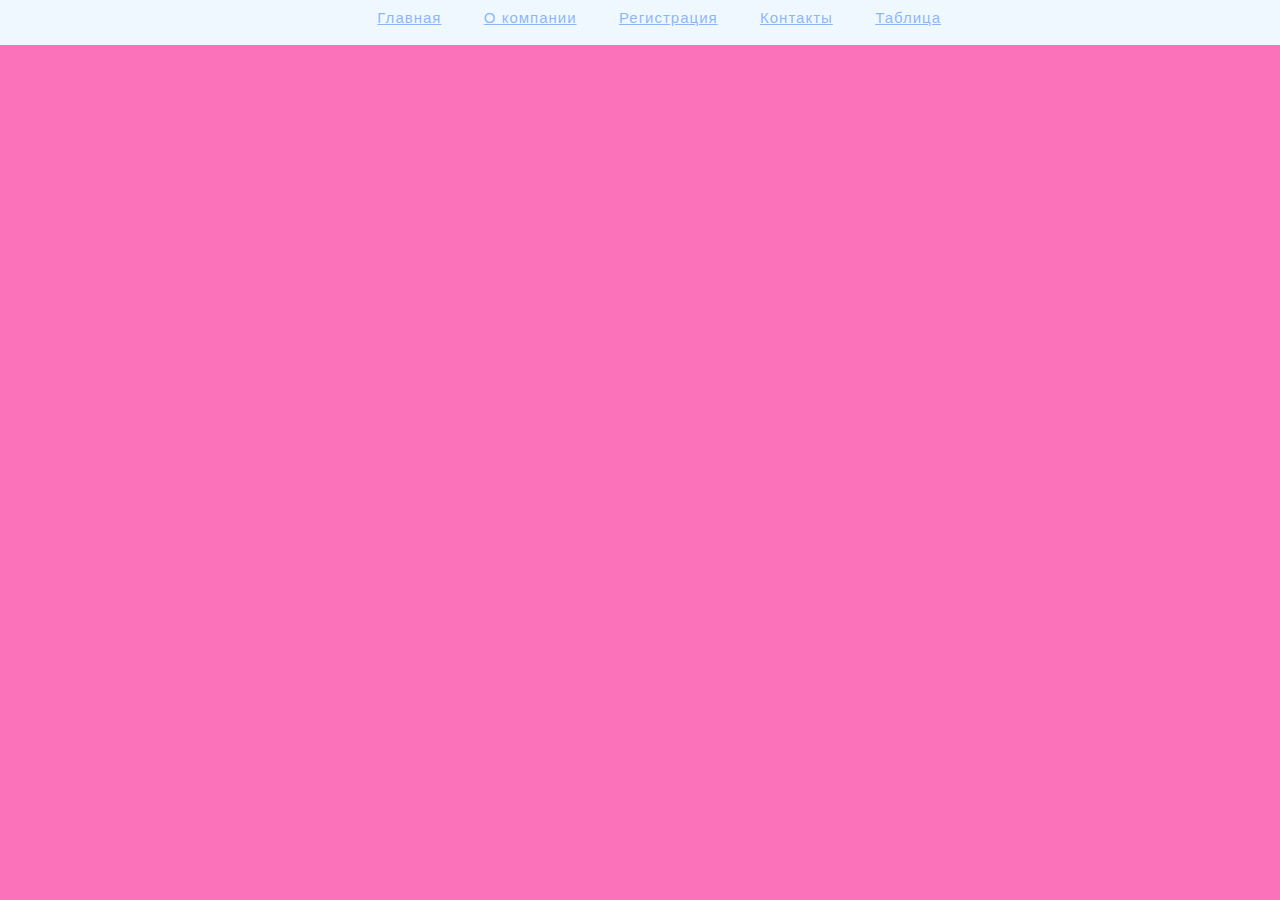
<file: untitled/MyHomework/about.html>
<!doctype html>
<html lang="en">
<head>
    <meta charset="UTF-8">
    <meta name="viewport"
          content="width=device-width, user-scalable=no, initial-scale=1.0, maximum-scale=1.0, minimum-scale=1.0">
    <meta http-equiv="X-UA-Compatible" content="ie=edge">
    <title>Document</title>
    <link rel="stylesheet" href="css/about.css">
</head>
<body>
<div class="nav">
    <ul>
        <li><a href="index.html">Главная</a></li>
        <li><a href="about.html">О компании</a></li>
        <li><a href="registration.html">Регистрация</a></li>
        <li><a href="contact.html">Контакты</a></li>
        <li><a href="table.html">Таблица</a></li>
    </ul>
</div>

</body>
</html>
</file>
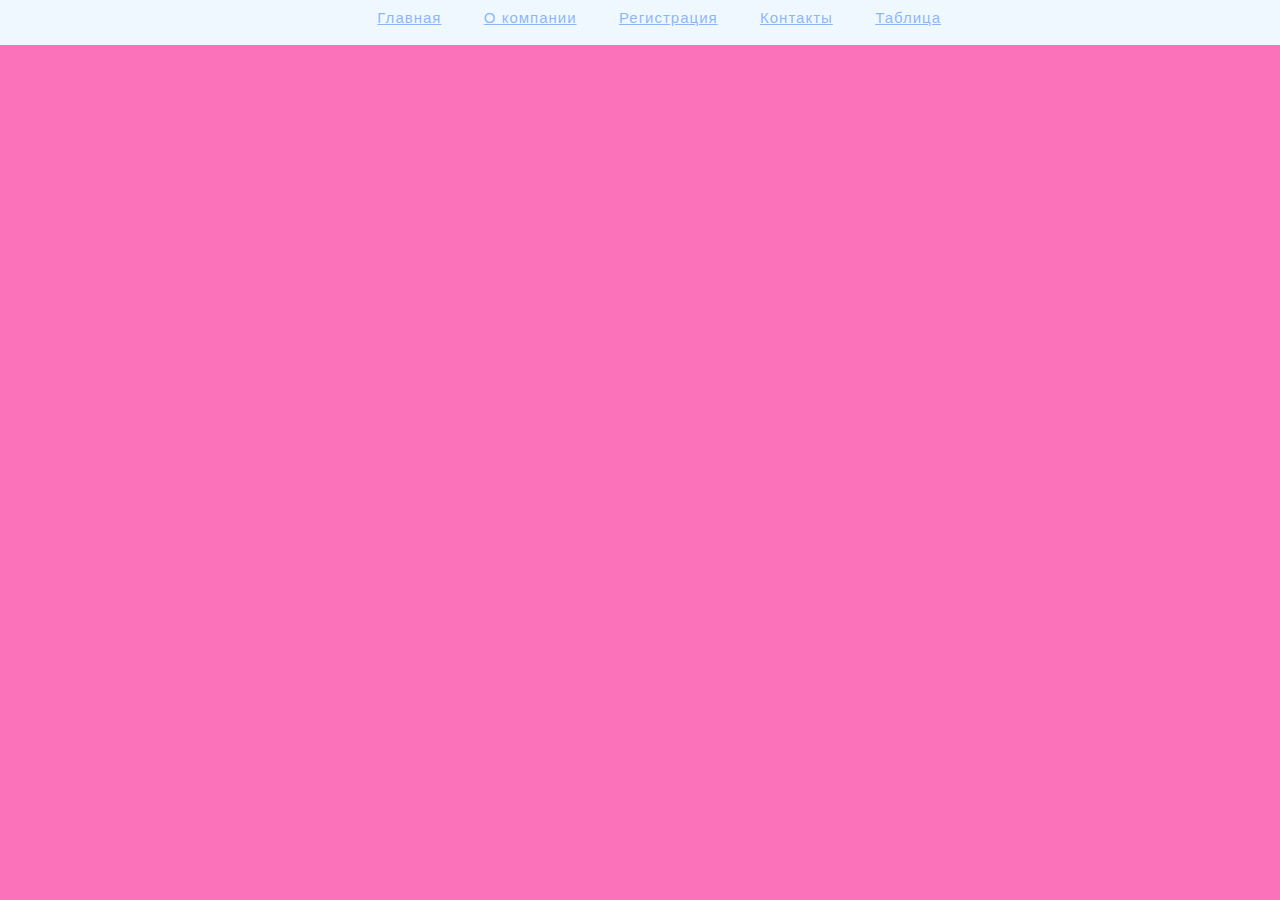
<file: untitled/MyHomework/contact.html>
<!doctype html>
<html lang="en">
<head>
    <meta charset="UTF-8">
    <meta name="viewport"
          content="width=device-width, user-scalable=no, initial-scale=1.0, maximum-scale=1.0, minimum-scale=1.0">
    <meta http-equiv="X-UA-Compatible" content="ie=edge">
    <title>Document</title>
    <link rel="stylesheet" href="css/contact.css">
</head>
<body>
<div class="nav">
    <ul>
        <li><a href="index.html">Главная</a></li>
        <li><a href="about.html">О компании</a></li>
        <li><a href="registration.html">Регистрация</a></li>
        <li><a href="contact.html">Контакты</a></li>
        <li><a href="table.html">Таблица</a></li>
    </ul>
</div>

</body>
</html>
</file>
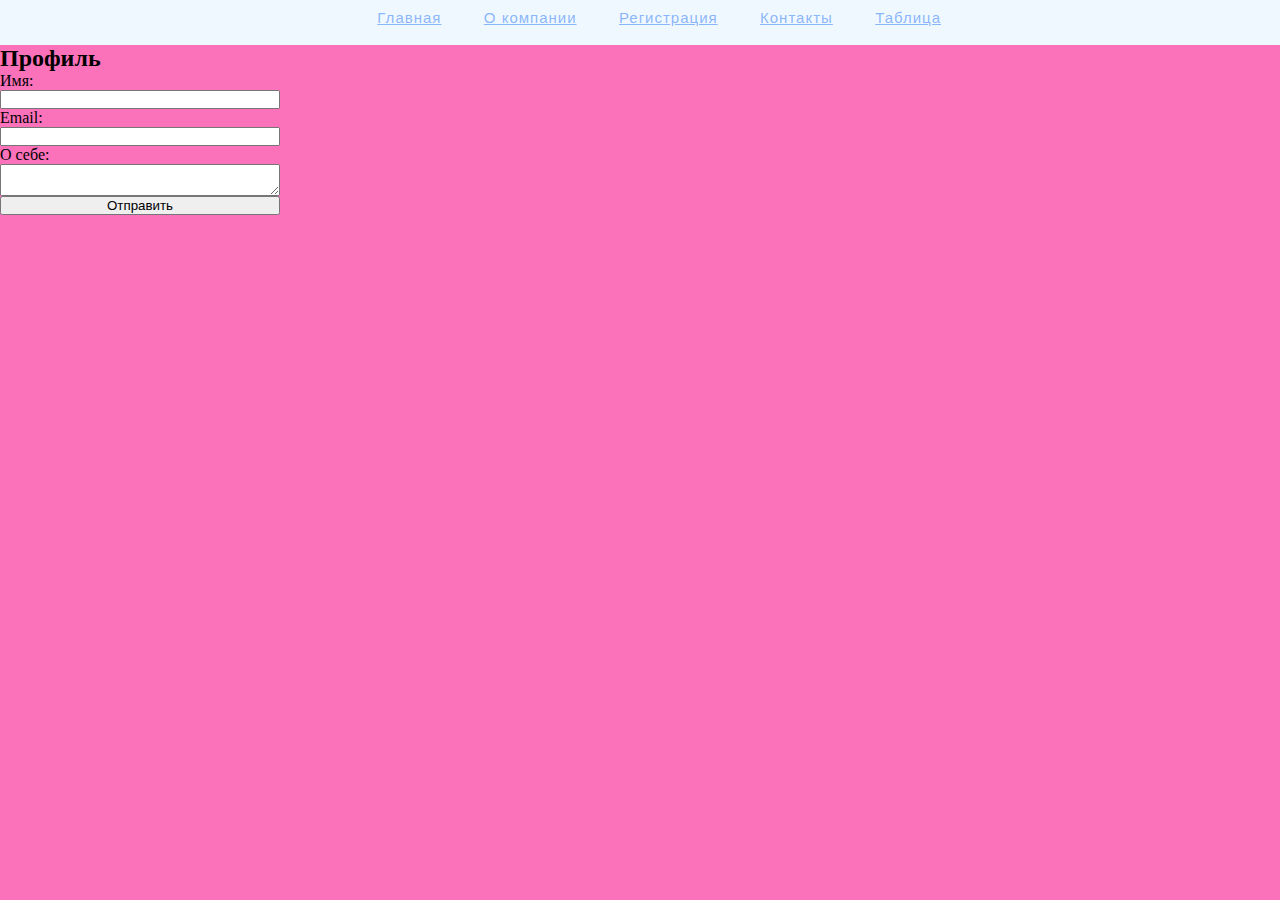
<file: untitled/MyHomework/registration.html>
<!doctype html>
<html lang="en">
<head>
    <meta charset="UTF-8">
    <meta name="viewport"
          content="width=device-width, user-scalable=no, initial-scale=1.0, maximum-scale=1.0, minimum-scale=1.0">
    <meta http-equiv="X-UA-Compatible" content="ie=edge">
    <title>Document</title>
    <link rel="stylesheet" href="css/registration.css">
</head>
<body>
<div class="nav">
    <ul>
        <li><a href="index.html">Главная</a></li>
        <li><a href="about.html">О компании</a></li>
        <li><a href="registration.html">Регистрация</a></li>
        <li><a href="contact.html">Контакты</a></li>
        <li><a href="table.html">Таблица</a></li>
    </ul>
</div>
<section>
    <h2>Профиль</h2>
    <form class="pole">
        <label for="name">Имя:</label>
        <input type="text" id="name" name="name">

        <label for="email">Email:</label>
        <input type="email" id="email" name="email">

        <label for="message">О себе:</label>
        <textarea id="message" name="message"></textarea>

        <button type="submit">Отправить</button>
    </form>
</section>

</body>
</html>
</file>
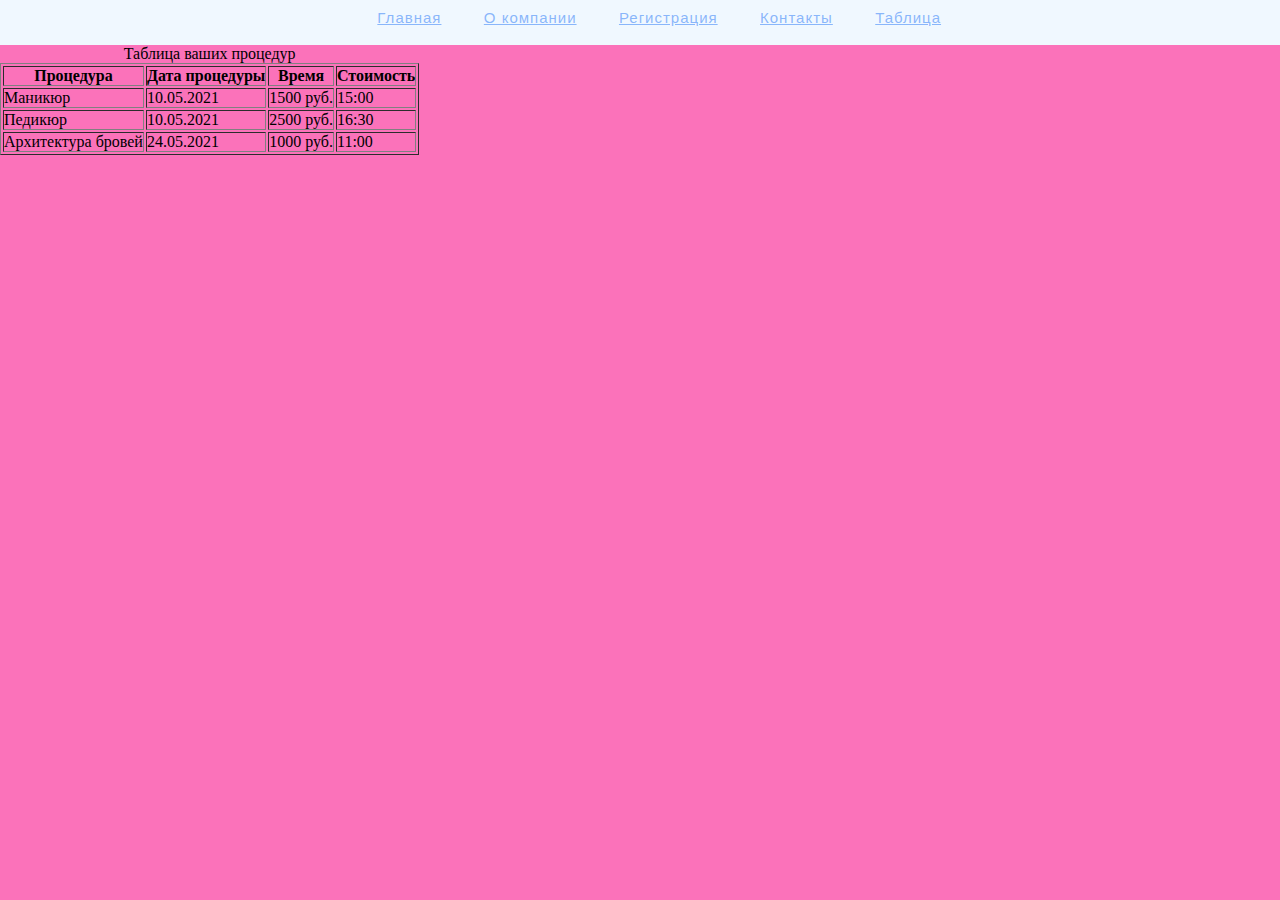
<file: untitled/MyHomework/table.html>
<!doctype html>
<html lang="en">
<head>
    <meta charset="UTF-8">
    <meta name="viewport"
          content="width=device-width, user-scalable=no, initial-scale=1.0, maximum-scale=1.0, minimum-scale=1.0">
    <meta http-equiv="X-UA-Compatible" content="ie=edge">
    <title>Document</title>
    <link rel="stylesheet" href="css/table.css">
</head>
<body>
<div class="nav">
    <ul>
        <li><a href="index.html">Главная</a></li>
        <li><a href="about.html">О компании</a></li>
        <li><a href="registration.html">Регистрация</a></li>
        <li><a href="contact.html">Контакты</a></li>
        <li><a href="table.html">Таблица</a></li>
    </ul>
</div>

<table border="1px" class="table">
    <caption>Таблица ваших процедур</caption>
    <thead>
    <tr>
        <th scope="col">Процедура</th>
        <th scope="col">Дата процедуры</th>
        <th scope="col">Время</th>
        <th scope="col">Стоимость</th>
    </tr>
    </thead>
    <tbody>
    <tr>
        <td headers="Процедура">Маникюр</td>
        <td headers="Дата процедуры">10.05.2021</td>
        <td headers="Стоимость">1500 руб.</td>
        <td headers="Время">15:00</td>
    </tr>
    <tr>
        <td headers="Процедура">Педикюр</td>
        <td headers="Дата процедуры">10.05.2021</td>
        <td headers="Стоимость">2500 руб.</td>
        <td headers="Время">16:30</td>
    </tr>
    <tr>
        <td headers="Процедура">Архитектура бровей</td>
        <td headers="Дата процедуры">24.05.2021</td>
        <td headers="Стоимость">1000 руб.</td>
        <td headers="Время">11:00</td>
    </tr>
    </tbody>
</table>
</body>
</html>
</file>
<file: untitled/MyHomework/css/about.css>
* {margin: 0; padding: 0; }

body{
    background-color: rgba(250, 83, 171, 0.82);
}

.nav {
    width: 100vw;
    height: 45px;
    background-color: aliceblue;
    box-shadow: aliceblue;
}

ul{
    width: 100vw;
    padding-top: 9px;
    text-align: center;
}

ul li {
    margin-left: 3vw;
    padding-bottom: 4px;
    display: inline-block;
    border-bottom: solid 2px aliceblue;
    transition: 0.5s;
}

ul li:hover{
    border-bottom: solid 2px rgba(250, 129, 192, 0.82);
}

a {
    color: rgba(114,167,250,0.82);
    font-size: 15px;
    font-family: sans-serif;
    letter-spacing: 1px;
}
</file>
<file: untitled/MyHomework/css/contact.css>
* {margin: 0; padding: 0; }

body{
    background-color: rgba(250, 83, 171, 0.82);
}

.nav {
    width: 100vw;
    height: 45px;
    background-color: aliceblue;
    box-shadow: aliceblue;
}

ul{
    width: 100vw;
    padding-top: 9px;
    text-align: center;
}

ul li {
    margin-left: 3vw;
    padding-bottom: 4px;
    display: inline-block;
    border-bottom: solid 2px aliceblue;
    transition: 0.5s;
}

ul li:hover{
    border-bottom: solid 2px rgba(250, 129, 192, 0.82);
}

a {
    color: rgba(114,167,250,0.82);
    font-size: 15px;
    font-family: sans-serif;
    letter-spacing: 1px;
}
</file>
<file: untitled/MyHomework/css/registration.css>
* {margin: 0; padding: 0; }

body{
    background-color: rgba(250, 83, 171, 0.82);
}

.nav {
    width: 100vw;
    height: 45px;
    background-color: aliceblue;
    box-shadow: aliceblue;
}

ul{
    width: 100vw;
    padding-top: 9px;
    text-align: center;
}

ul li {
    margin-left: 3vw;
    padding-bottom: 4px;
    display: inline-block;
    border-bottom: solid 2px aliceblue;
    transition: 0.5s;
}

ul li:hover{
    border-bottom: solid 2px rgba(250, 129, 192, 0.82);
}

a {
    color: rgba(114,167,250,0.82);
    font-size: 15px;
    font-family: sans-serif;
    letter-spacing: 1px;
}
form{
    display: flex;
    flex-direction: column;
    margin-right: 1000px;
}
</file>
<file: untitled/MyHomework/css/table.css>
* {margin: 0; padding: 0; }

body{
    background-color: rgba(250, 83, 171, 0.82);
}

.nav {
    width: 100vw;
    height: 45px;
    background-color: aliceblue;
    box-shadow: aliceblue;
}

ul{
    width: 100vw;
    padding-top: 9px;
    text-align: center;
}

ul li {
    margin-left: 3vw;
    padding-bottom: 4px;
    display: inline-block;
    border-bottom: solid 2px aliceblue;
    transition: 0.5s;
}

ul li:hover{
    border-bottom: solid 2px rgba(250, 129, 192, 0.82);
}

a {
    color: rgba(114,167,250,0.82);
    font-size: 15px;
    font-family: sans-serif;
    letter-spacing: 1px;
}
</file>
